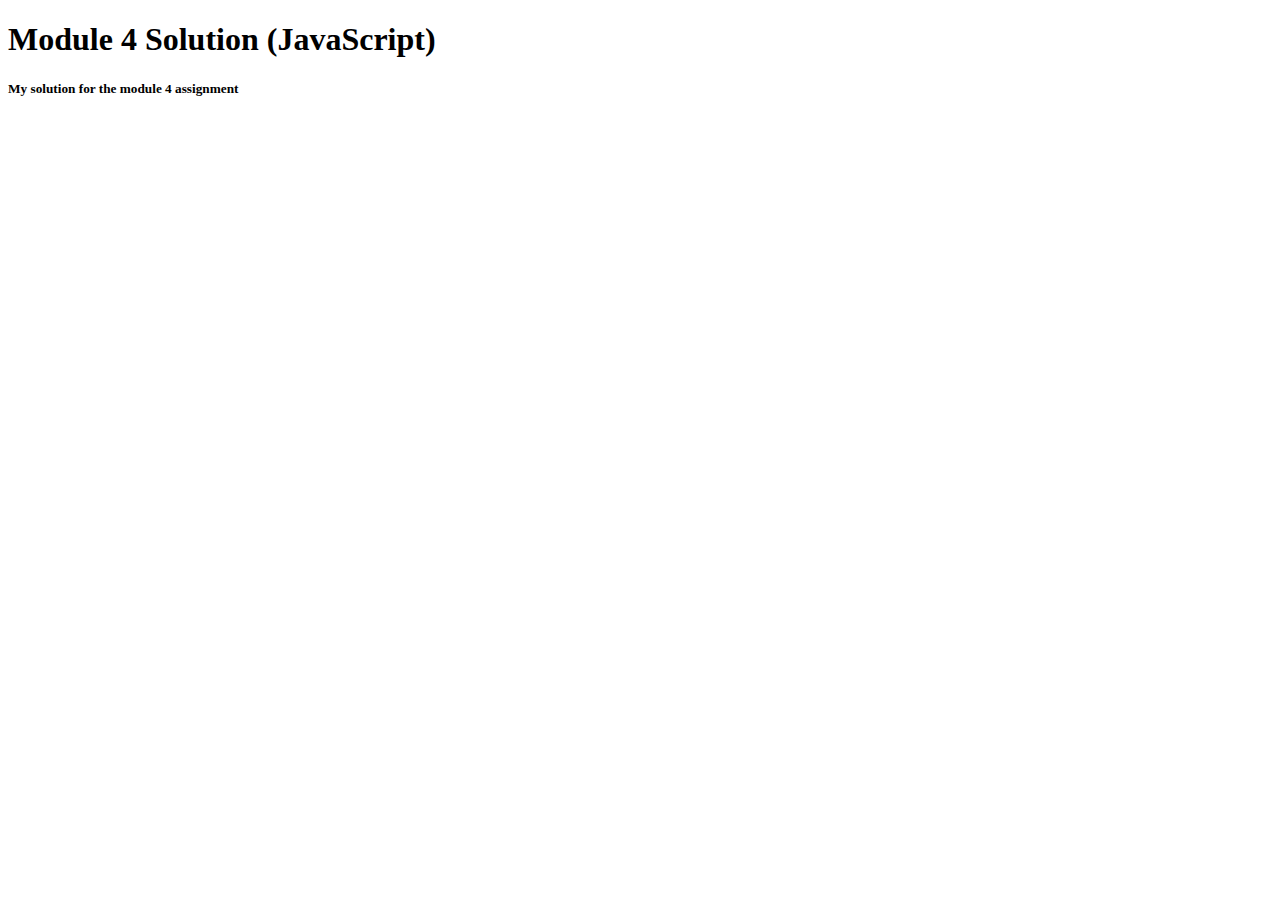
<file: module4-solution/index.html>
<!DOCTYPE html>
<html lang="en">

<head>
  <meta charset="utf-8">
  <meta http-equiv="X-UA-Compatible" content="IE=edge">
  <meta name="viewport" content="width=device-width, initial-scale=1">
  <link rel="shortcut icon" href="./Logo.png" type="image/x-icon">
  <title>Coursera module4 solution</title>
  <script>
    var names = []; // Don't remove this :)
  </script>
  <script src="SpeakHello.js"></script>
  <script src="SpeakGoodBye.js"></script>
  <script src="script.js"></script>
</head>

<body>
  <h1>Module 4 Solution (JavaScript)</h1>
  <h5>My solution for the module 4 assignment</h5>
</body>

</html>
</file>
